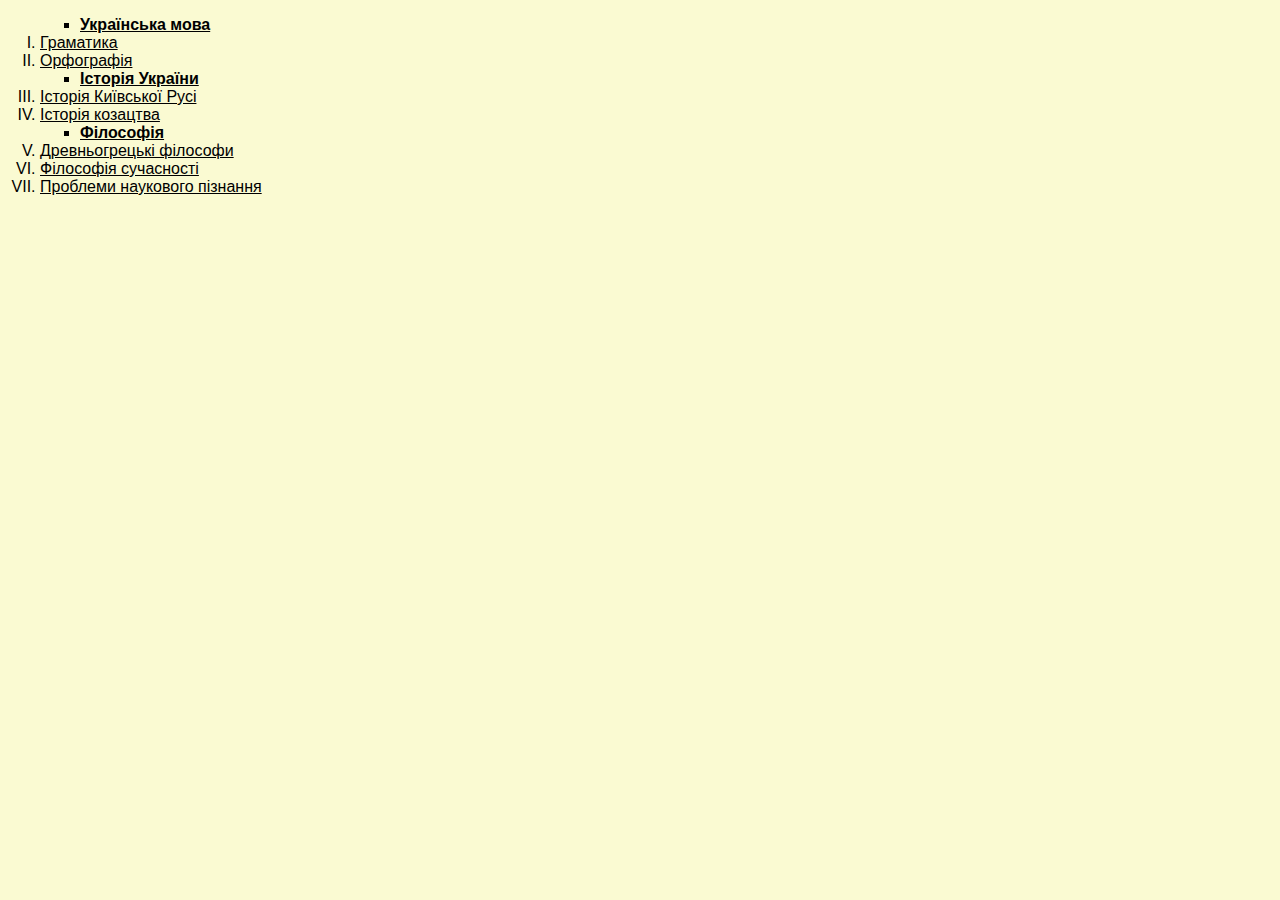
<file: we/Список.html>
<!DOCTYPE html>
<html>
<head>
<title>Список</title>
<link rel="stylesheet" type="text/css" href="list.css">
</head>
<body>
<ol>
<ul><li>Українська мова</li></ul>
        <li>Граматика</li>
        <li>Орфографія</li>
<ul><li>Історія України</li></ul>
        <li>Історія Київської Русі</li>
        <li>Історія козацтва</li>
<ul><li>Філософія</li></ul>
        <li>Древньогрецькі філософи</li>
        <li>Філософія сучасності</li>
        <li>Проблеми наукового пізнання</li>
</ol>
</body>
</html>
</file>
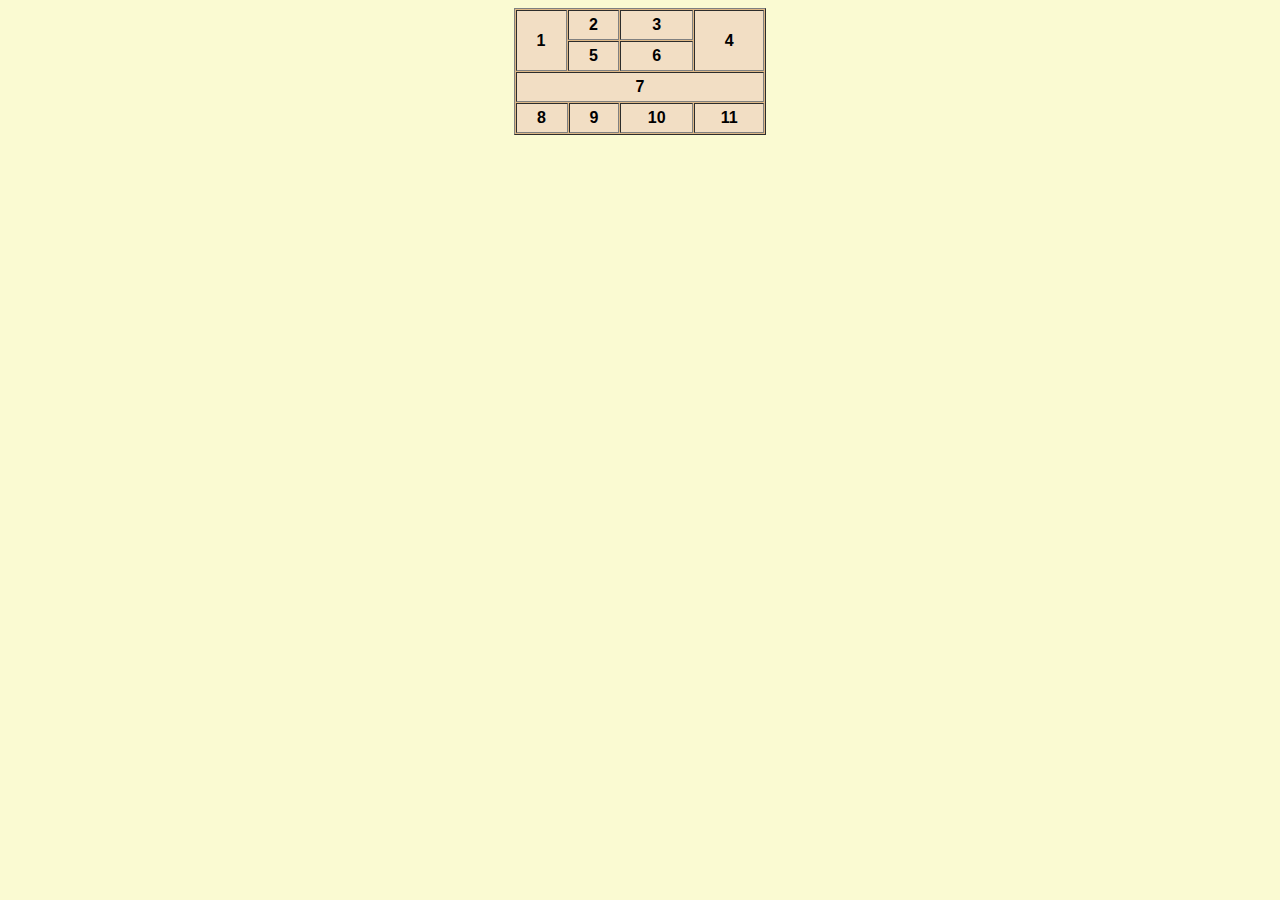
<file: we/Таблиця.html>
<!DOCTYPE html>
<html>
 <head>
<title>Таблиця</title>
<link rel="stylesheet" type="text/css" href="table.css">
 </head>
 <body>
<table border="1">
    <tbody>
     <tr>
        <th rowspan="2">1</th>
        <th colspan="2" scope="row">2</th>
        <td>3</td>
        <th rowspan="2">4</th>
     </tr>
     <tr> 
        <th colspan="2" scope="row">5</th>
        <td>6</td>
    </tr>
    <tr> 
        <th colspan="5" scope="row">7</th>
    </tr>
    <tr> 
        <th colspan="2" scope="row">8</th>
        <td>9</td>
        <td>10</td>
        <td>11</td>
    </tr>
    </tbody>
   </table>
</body>
</file>
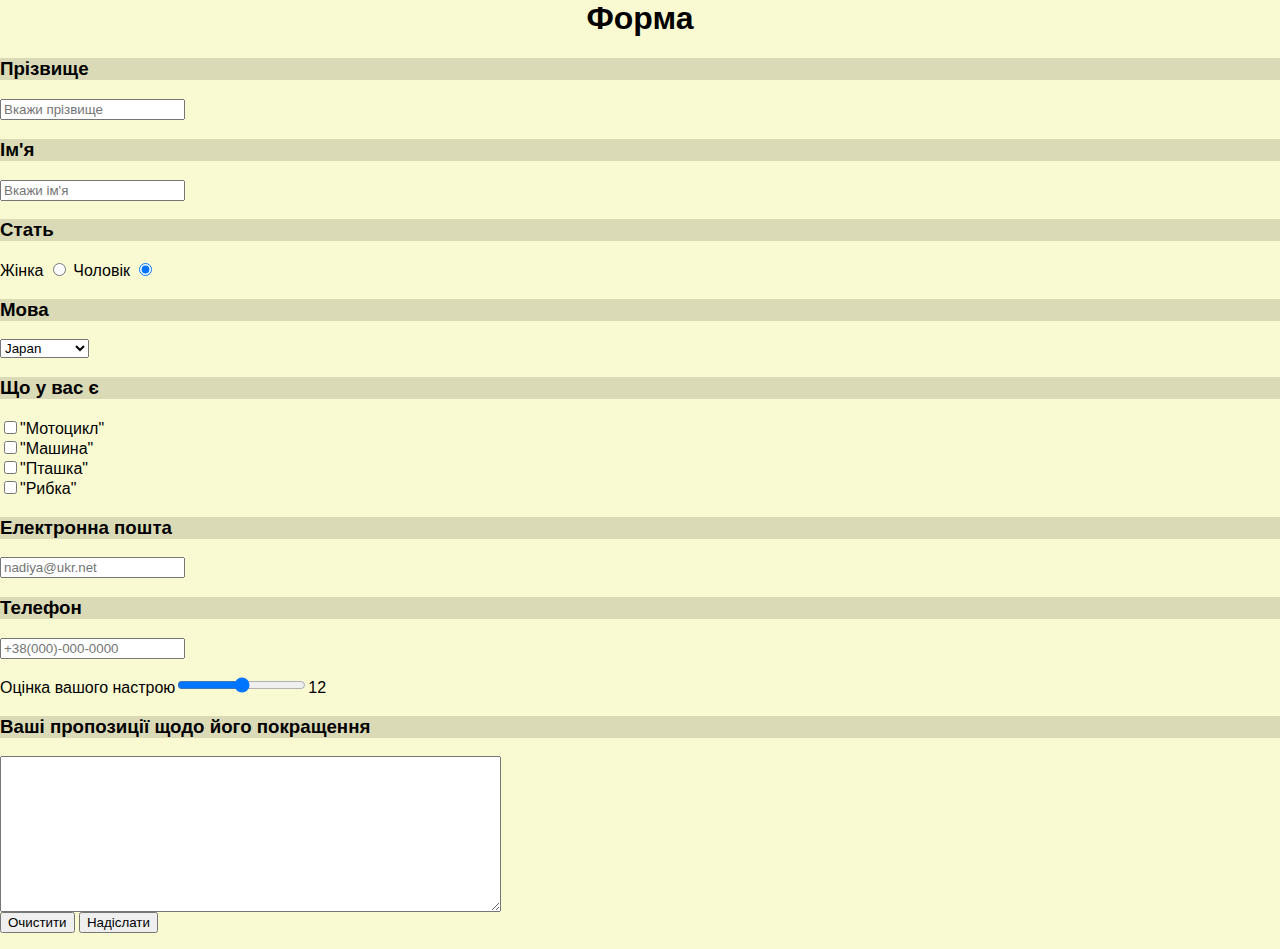
<file: we/Форма.html>
<html>
<head>
<title>Форма</title>
<link rel="stylesheet" type="text/css" href="form.css">
</head>
<body>
<h1>Форма</h1>
<h3>Прізвище</h3>
<input type="text"  name="name" value="" placeholder="Вкажи прізвище"  />
<h3>Ім'я</h3>
<input type="text"  name="name" value="" placeholder="Вкажи ім'я"  />
<h3>Стать</h3>
Жінка    <input type = "radio" name = "sex" value ="female"/>
Чоловік <input type = "radio" name = "sex" value ="male" checked/> 
<h3>Мова</h3>
<select  name="klass">
<option>Japan</option>
<option>Українська</option>
</select>  
<h3>Що у вас є</h3>
<input type = "checkbox" name = "profil" />"Мотоцикл"<br>
<input type = "checkbox" name = "profil" />"Машина"<br> 
<input type = "checkbox" name = "profil" />"Пташка"<br>  
<input type = "checkbox" name = "profil" />"Рибка"<br>  
<h3>Eлектронна пошта</h3>
<input type="email"  name="email"  placeholder="nadiya@ukr.net"/>
<h3> Телефон</h3>
<input type="tel"  name="telephone" placeholder="+38(000)-000-0000"/><br>
<p>Оцінка вашого настрою<input type="range" min="0" max="12" step="1" value="6">12</p>
<h3>Ваші пропозиції щодо його покращення</h3>
<textarea name="comment" cols="60" rows="10" placeholder="У повідомленні має бути більше, ніж 20 символів">   
</textarea><br>
<input type="reset" value="Очистити"  id="my_button" />
<input type="submit" value="Надіслати" id="my_button" /></p>  
</body>
</html>
</file>
<file: we/list.css>
body{
    font-family: 'Gill Sans', 'Calibri', 'Trebuchet MS', sans-serif;
    background-color:lightgoldenrodyellow;
    margin: auto;
}
ol{
    list-style-type: upper-roman;
    text-decoration: underline;

}
ul{
    list-style-type: square;
    font-weight: bold;
}
</file>
<file: we/table.css>
body{
    background-color:lightgoldenrodyellow;
}
table {
    width: 20%; 
    border-spacing: 1px; 
    background-color: burlywood;
    margin: auto;
}
   td, th {
    background: rgb(242, 222, 196); 
    padding: 5px;
    text-align: center;
    font-family: 'helvetica neue', helvetica, arial, sans-serif;
    font-weight:bold;
   }
</file>
<file: we/form.css>
body{
    font-family: 'Gill Sans', 'Calibri', 'Trebuchet MS', sans-serif;
    background-color:lightgoldenrodyellow;
    margin: auto;
}
h1{
    text-align: center;
}
h3 {
    background-color: rgb(218, 218, 182);
}
</file>
